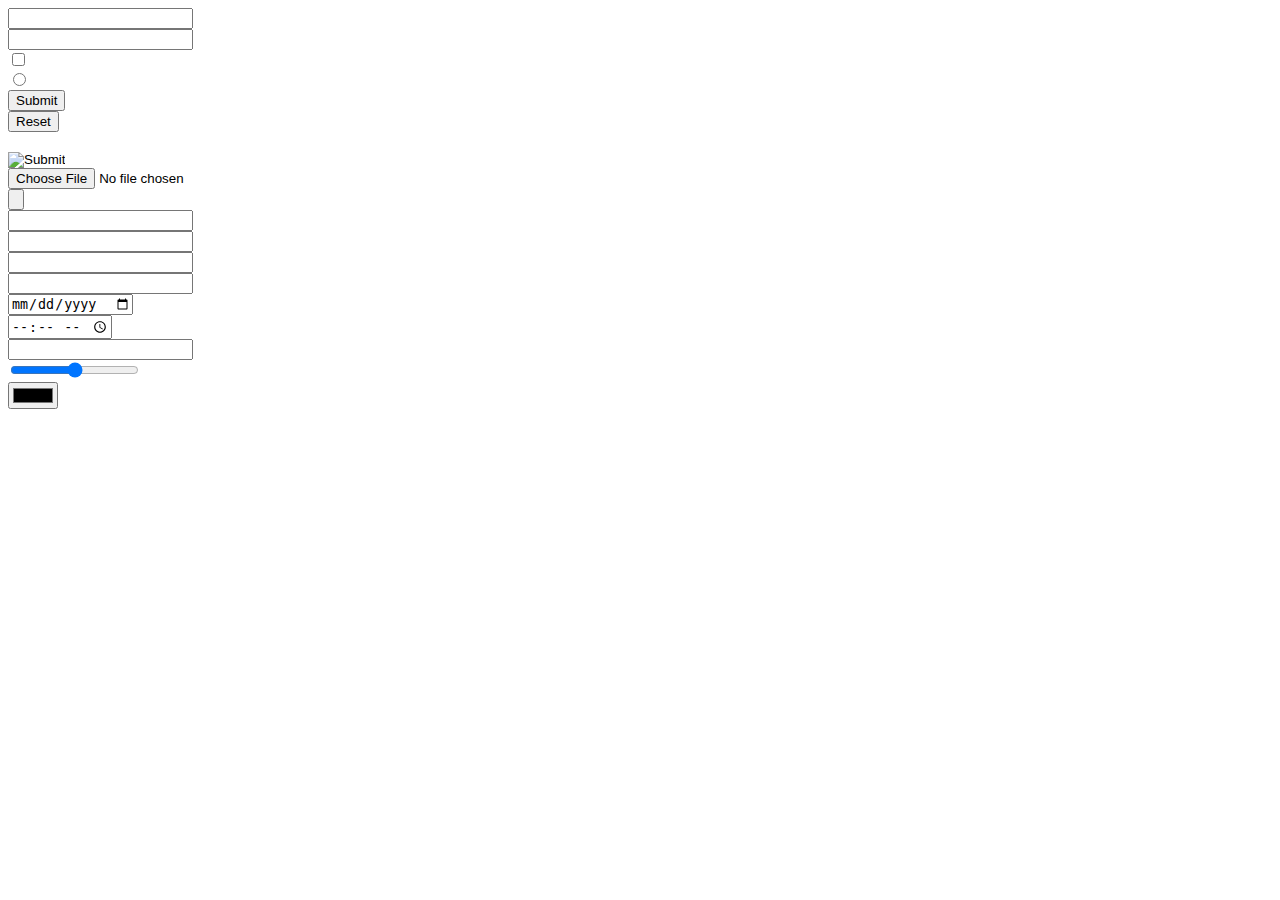
<file: inputs.html>
<!DOCTYPE html>
<html>
    <head>
        <meta charset="utf-8">
        <meta http-equiv="X-UA-Compatible" content="IE=edge">
        <title>Inputs</title>
        <meta name="description" content="">
        <meta name="viewport" content="width=device-width, initial-scale=1">
        <link rel="stylesheet" href="">
    </head>
    <body>
        <form>
            <input type="text"><br>
            <input type="password"><br>
            <input type="checkbox"><br>
            <input type="radio"><br>
            <input type="submit"><br>
            <input type="reset"><br>
            <input type="hidden"><br>
            <input type="image"><br>
            <input type="file"><br>
            <input type="button"><br>
            <input type="search"><br>
            <input type="tel"><br>
            <input type="url"><br>
            <input type="email"><br>
            <input type="date"><br>
            <input type="time"><br>
            <input type="number"><br>
            <input type="range"><br>
            <input type="color"><br>
        </form>
    </body>
</html>
</file>
